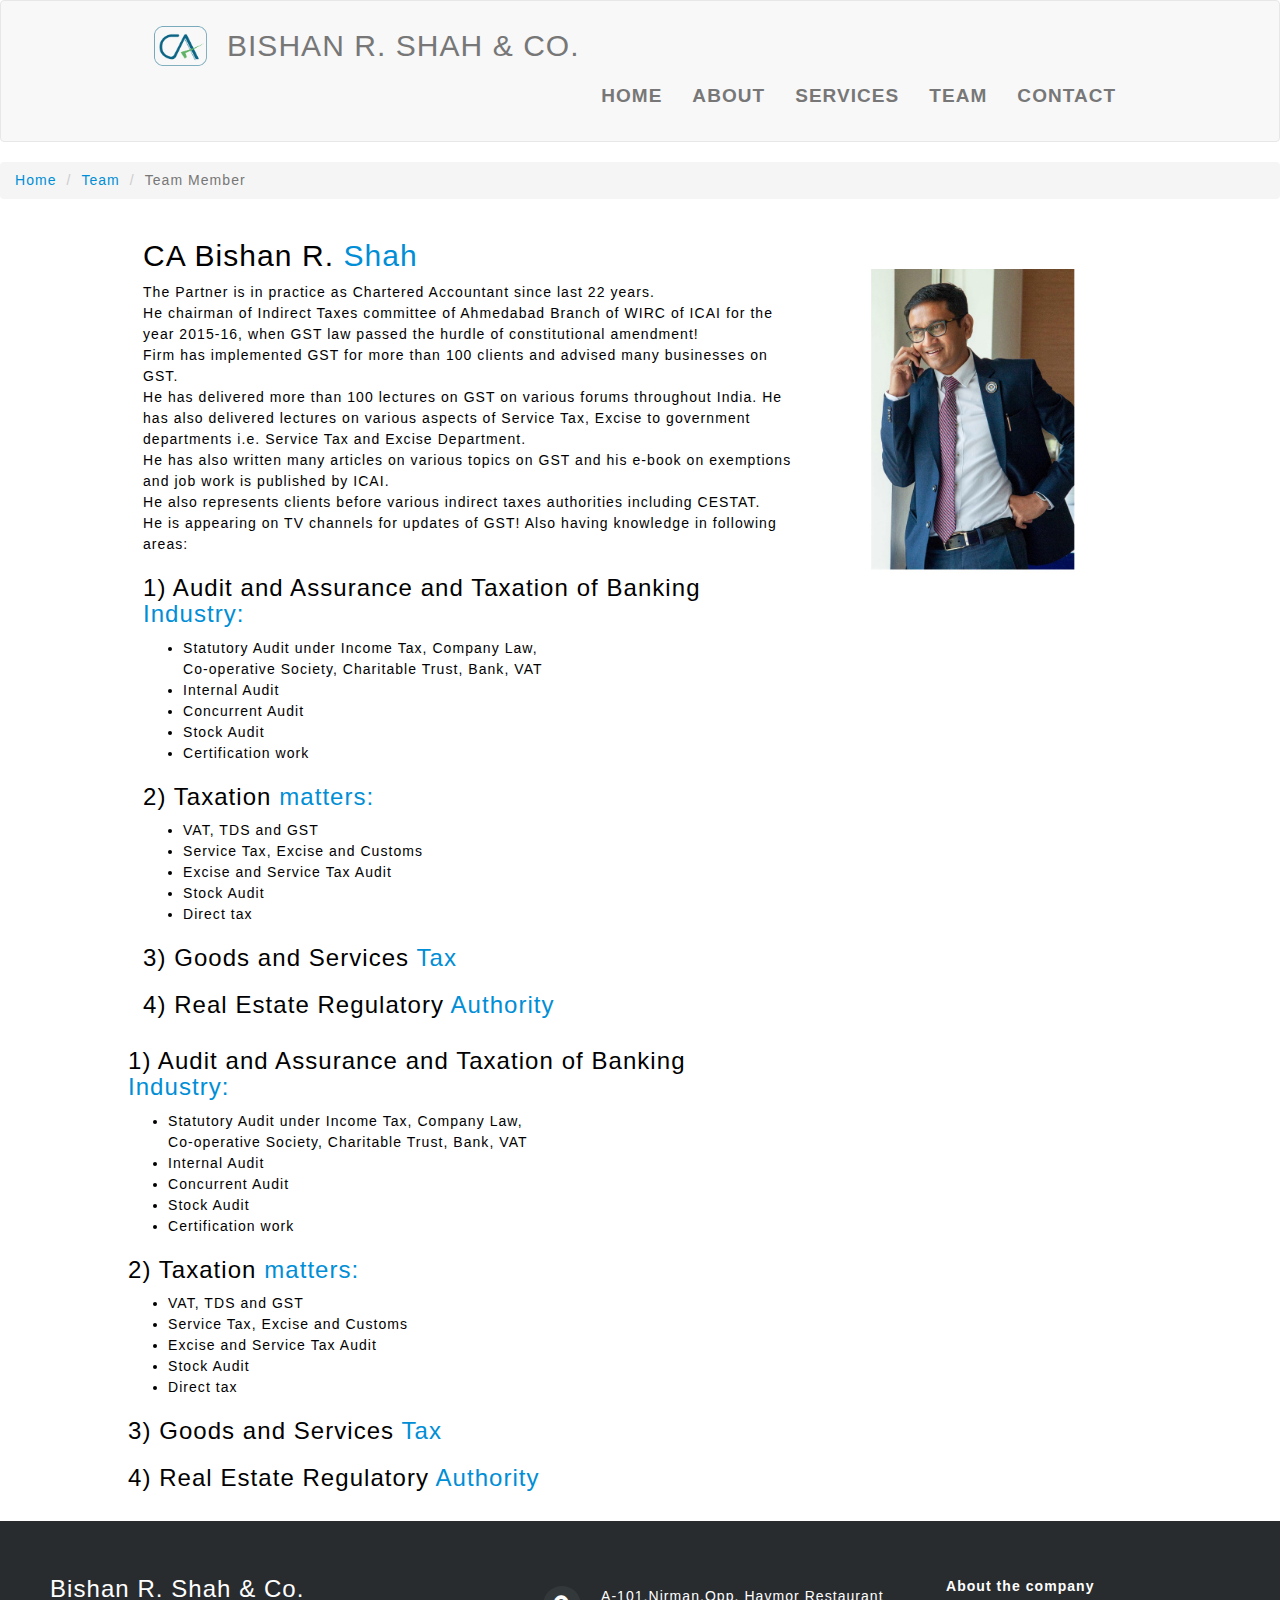
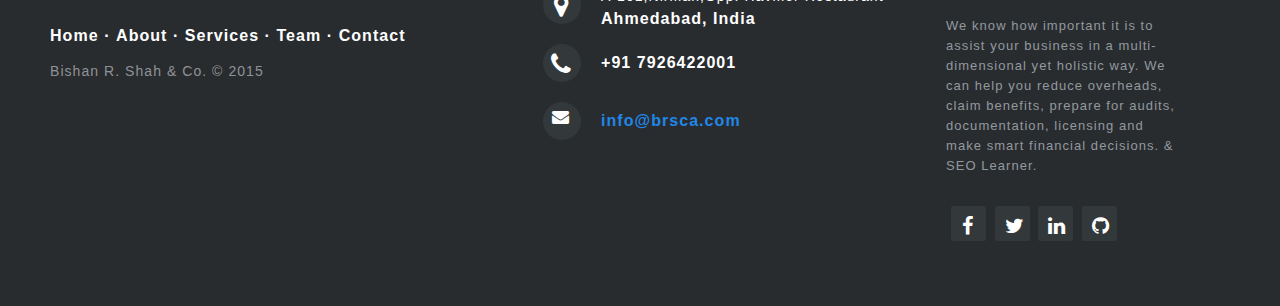
<file: team1.html>
<html lang="en">

<head>
    <meta charset="utf-8">
    <meta http-equiv="X-UA-Compatible" content="IE=edge">
    <meta name="viewport" content="width=device-width, initial-scale=1">
    <title>Bishan R. Shah & Co.</title>

    <link rel="stylesheet" href="css/bootstrap.min.css" />
    <link rel="stylesheet" href="css/font-awesome.min.css" />
    <link rel="stylesheet" href="css/animate.css" />

    <link rel="stylesheet" href="css/style.css" />
    <link rel="stylesheet" href="paralax.css" />

    <script type="text/javascript" src="js/jquery-1.11.2.min.js"></script>
    <script type="text/javascript" src="js/bootstrap.min.js"></script>

    <style>
    .navbar-brand{
        font-size: 30px;
    }
    .collapse li{
        font-size: 19px;
        font-weight: 600;
    }
</style>
</head>

<body>
   
    <div class="container-fluid">
    <!-- NAVIGATION -->
    
    <nav class="navbar fixed-top navbar-default bottom">
        <div class="container-nav">
            <div class="navbar-header">
                <button type="button" class="navbar-toggle collapsed" data-toggle="collapse" data-target="#menu">
                    <span class="sr-only">Toggle navigation</span>
                    <span class="icon-bar"></span>
                    <span class="icon-bar"></span>
                    <span class="icon-bar"></span>
                </button>
                <img class="navbar-brand" src="images/ca.png" style="padding:5px;">
                <a class="navbar-brand" href="#header">BISHAN R. SHAH & CO.</a>
            </div><!-- /.navbar-header -->

            <div class="collapse navbar-collapse" id="menu">
                <ul class="nav navbar-nav navbar-right">
                    <li><a href="index.html">HOME</a></li>
                    <li><a href="AboutUs.html">ABOUT</a></li>
                    <li><a href="Services.html">SERVICES</a></li>
                    <li><a href="Team.html">TEAM</a></li>
                    <li><a href="Contact.html">CONTACT</a></li>
                </ul>
            </div> <!-- /.navbar-collapse -->
        </div> <!-- /.container -->
    </nav>


<!--Breadcrumb-->


    <nav aria-label="breadcrumb">
        <ol class="breadcrumb">
            <li class="breadcrumb-item"><a href="index.html">Home</a></li>
            <li class="breadcrumb-item"><a href="Team.html">Team</a></li>
            <li class="breadcrumb-item active" aria-current="page">Team Member</li>
        </ol>
    </nav>
<!--Breadcrumb-->

<div class="parallax3">
</div>

<div class="container-about">

<div class="row">
    <div class="col-md-8">


        <h2>CA Bishan R. <span>Shah</span></h2>
        
        <p>
            The Partner is in practice as Chartered Accountant since last 22 years.<br>

            He chairman of Indirect Taxes committee of Ahmedabad Branch of
            WIRC of ICAI for the year 2015-16, when GST law passed the hurdle of
            constitutional amendment!<br>

            Firm has implemented GST for more than 100 clients and advised many
            businesses on GST.<br>

            He has delivered more than 100 lectures on GST on various forums throughout
            India. He has also delivered lectures on various aspects of Service Tax, Excise
            to government departments i.e. Service Tax and Excise Department.<br>

            He has also written many articles on various topics on GST and his e-book on
            exemptions and job work is published by ICAI.<br>

            He also represents clients before various indirect taxes authorities including
            CESTAT.<br>

            He is appearing on TV channels for updates of GST!
            Also having knowledge in following areas: <br>



        </p>
        </header>
        

<section id="about" class="light">
    <header class="tittle1">
        <h3> 1) Audit and Assurance and Taxation of Banking <br> <span>Industry: </span></h3>
       
        <p><ul>
            <li>Statutory Audit under Income Tax, Company Law,<br> Co-operative 		
                       Society, Charitable Trust, Bank, VAT</li>
            <li>Internal Audit</li>
            <li>Concurrent Audit</li>
            <li>Stock Audit</li>
            <li>Certification work</li>
        </ul>
        </p>
    
        <h3> 2) Taxation  <span> matters:</span></h3>
       
        <p><ul>
            <li>VAT, TDS and GST</li>
            <li>Service Tax, Excise and Customs</li>
            <li>Excise and Service Tax Audit</li>
            <li>Stock Audit</li>
            <li>Direct tax</li>
        </ul>
        </p>
    
        <h3>3) Goods and Services <span>Tax</span></h3>
        <h3>4) Real Estate Regulatory  <span>Authority</span></h3>
      
    </header>
    </section>
    


    </div>



    

        <div class=" col-sm-4 " style="margin-top: 50px;">
            <div class="box">
                <img src="images/Bishan shah.jpg">
                <div class="box-content">
                    <h3 class="title"> Bishan R. <span>Shah</h3>
                    <span class="post">CA </span>
                    <p style="font-size: 10px;">B.Com, LLB, F.C.A., D.I.S.A (ICAI), DIRM (ICAI)<br>
                        Partner<br>
                        Managing Committee Member of ICAI Ahmedabad<br>
                        Special Invitee & Member of Indirect Taxes Committee of ICAI, New Delhi<br>
                        Chairman of Indirect Taxes Committee of Ahmedabad Branch of ICAI<br>
                        Chairman of Professional Development Committee, WICASA<br>
                        Chairman of Indirect Taxes Study Group of Chartered Accountants’ Association<br>
                        Finance committee member of Sports Club of Gujarat<br>
                        Visiting Faculty for Indirect Taxes in Nirma University<br>
                        Former Member of Indirect Taxes Committee of Committee GCCI<br>
                        Membership No : 102444<br>
                        Contact details : +91-98250 23573<br>
                        bishan@brsca.in
                    </p>
                </div>
                <ul class="icon">
                    <li><a href="#"><i class="fa fa-search"></i></a></li>
                    <li><a href="#"><i class="fa fa-link"></i></a></li>
                </ul>
            </div>
            
        </div>
    


</div>


<section id="about" class="light">
<header class="tittle1">
    <h3> 1) Audit and Assurance and Taxation of Banking <br> <span>Industry: </span></h3>
   
    <p><ul>
        <li>Statutory Audit under Income Tax, Company Law,<br> Co-operative 		
                   Society, Charitable Trust, Bank, VAT</li>
        <li>Internal Audit</li>
        <li>Concurrent Audit</li>
        <li>Stock Audit</li>
        <li>Certification work</li>
    </ul>
    </p>

    <h3> 2) Taxation  <span> matters:</span></h3>
   
    <p><ul>
        <li>VAT, TDS and GST</li>
        <li>Service Tax, Excise and Customs</li>
        <li>Excise and Service Tax Audit</li>
        <li>Stock Audit</li>
        <li>Direct tax</li>
    </ul>
    </p>

    <h3>3) Goods and Services <span>Tax</span></h3>
    <h3>4) Real Estate Regulatory  <span>Authority</span></h3>
  
</header>
</section>



</div>















</div>

<!--footer-->
  <footer class="footer-distributed">

      <div class="footer-left">

          <h3>Bishan R. Shah & Co.</h3>

          <p class="footer-links">
              <a href="index.html">Home</a>
              ·
              <a href="AboutUs.html">About</a>
              ·
              <a href="Services.html">Services</a>
              ·
              <a href="Team.html">Team</a>
              ·
              <a href="Contact.html">Contact</a>
          </p>

          <p class="footer-company-name">Bishan R. Shah & Co. &copy; 2015</p>
      </div>

      <div class="footer-center">

          <div>
              <i class="fa fa-map-marker"></i>
              <p><span>A-101,Nirman,Opp. Havmor Restaurant</span> Ahmedabad, India</p>
          </div>

          <div>
              <i class="fa fa-phone"></i>
              <p>+91 7926422001</p>
          </div>

          <div>
              <i class="fa fa-envelope"></i>
              <p><a href="mailto:support@company.com">info@brsca.com</a></p>
          </div>

      </div>

      <div class="footer-right">

          <p class="footer-company-about">
              <span>About the company</span>
              We know how important it is to assist your business
              in a multi-dimensional yet holistic way. We can help you reduce overheads, claim benefits, prepare for
              audits, documentation,
              licensing and make smart financial decisions.
              &amp; SEO Learner.
          </p>

          <div class="footer-icons">

              <a href="#"><i class="fa fa-facebook"></i></a>
              <a href="#"><i class="fa fa-twitter"></i></a>
              <a href="#"><i class="fa fa-linkedin"></i></a>
              <a href="#"><i class="fa fa-github"></i></a>

          </div>

      </div>

  </footer>

<!--footer-->


  <script type="text/javascript" src="js/main.js"></script>
</body>

</html>
</file>
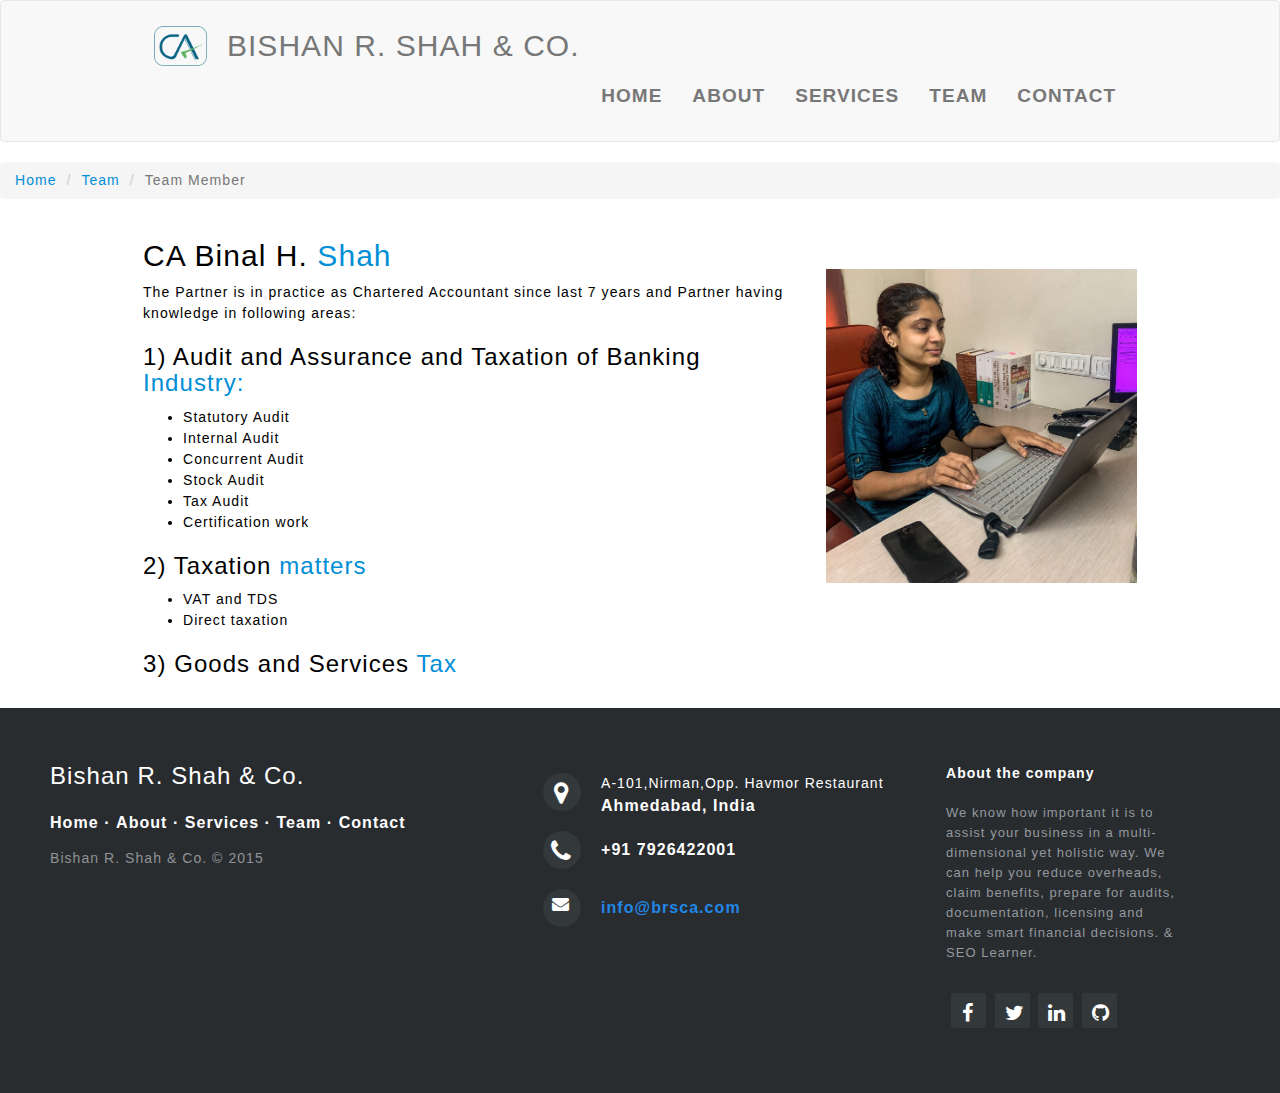
<file: team2.html>
<html lang="en">

<head>
    <meta charset="utf-8">
    <meta http-equiv="X-UA-Compatible" content="IE=edge">
    <meta name="viewport" content="width=device-width, initial-scale=1">
    <title>Bishan R. Shah & Co.</title>

    <link rel="stylesheet" href="css/bootstrap.min.css" />
    <link rel="stylesheet" href="css/font-awesome.min.css" />
    <link rel="stylesheet" href="css/animate.css" />

    <link rel="stylesheet" href="css/style.css" />
    <link rel="stylesheet" href="paralax.css" />

    <script type="text/javascript" src="js/jquery-1.11.2.min.js"></script>
    <script type="text/javascript" src="js/bootstrap.min.js"></script>
    <style>
        .navbar-brand{
            font-size: 30px;
        }
        .collapse li{
            font-size: 19px;
            font-weight: 600;
        }
    </style>
    
</head>

<body>
   
    <div class="container-fluid">
    <!-- NAVIGATION -->
    
    <nav class="navbar fixed-top navbar-default bottom">
        <div class="container-nav">
            <div class="navbar-header">
                <button type="button" class="navbar-toggle collapsed" data-toggle="collapse" data-target="#menu">
                    <span class="sr-only">Toggle navigation</span>
                    <span class="icon-bar"></span>
                    <span class="icon-bar"></span>
                    <span class="icon-bar"></span>
                </button>
                <img class="navbar-brand" src="images/ca.png" style="padding:5px;">
                <a class="navbar-brand" href="#header">BISHAN R. SHAH & CO.</a>
            </div><!-- /.navbar-header -->

            <div class="collapse navbar-collapse" id="menu">
                <ul class="nav navbar-nav navbar-right">
                    <li><a href="index.html">HOME</a></li>
                    <li><a href="AboutUs.html">ABOUT</a></li>
                    <li><a href="Services.html">SERVICES</a></li>
                    <li><a href="Team.html">TEAM</a></li>
                    <li><a href="Contact.html">CONTACT</a></li>
                </ul>
            </div> <!-- /.navbar-collapse -->
        </div> <!-- /.container -->
    </nav>
  

<!--Breadcrumb-->


    <nav aria-label="breadcrumb">
        <ol class="breadcrumb">
            <li class="breadcrumb-item"><a href="index.html">Home</a></li>
            <li class="breadcrumb-item"><a href="Team.html">Team</a></li>
            <li class="breadcrumb-item active" aria-current="page">Team Member</li>
        </ol>
    </nav>
<!--Breadcrumb-->

<div class="parallax3">
</div>






<div class="container-about">

<div class="row">

    <div class="col-md-8">
        <section id="about" class="light">



        <h2>CA Binal H. <span>Shah</span></h2>
        
        <p>
            The Partner is in practice as Chartered Accountant since last 7 years 
            and Partner having knowledge in following areas:            
            



        </p>
       <h3> 1)       Audit and Assurance and Taxation of  Banking<span> Industry:</span></h3>
       <p>
       <ul>
           <li> Statutory Audit</li>
           <li> Internal Audit</li>
           <li> Concurrent Audit</li>
           <li> Stock Audit</li>
           <li> Tax Audit	</li>
           <li> Certification work</li>
       </ul>
    </p>
    <h3>2)	Taxation <span>matters</span></h3>
        <p>
           <ul> <li> VAT and TDS
            
            </li>
            <li>
                 Direct taxation
            </li></ul>
        </p>
        <h3>3) Goods and Services  <span>Tax</span></h3>


</section>

        </header>


    </div>


    

    <div class=" col-sm-4 " style="margin-top: 50px;">
        <div class="box">
            <img src="images/binal shah - copy.jpg">
            <div class="box-content">
                <h3 class="title"> Binal H.. <span>Shah</h3>
                <span class="post">CA </span>
                <p style="font-size: 10px;">  M.Com, LLB, A.C.A <br>

                    Partner   <br> 
                    Membership No :  140301<br>
                    Contact details : +91-97234 95664<br>
                                    binal@brsca.in<br>
                    
                </p>
            </div>
            <ul class="icon">
                <li><a href="#"><i class="fa fa-search"></i></a></li>
                <li><a href="#"><i class="fa fa-link"></i></a></li>
            </ul>
        </div>
    </div>


  </div>
 

</div>











</div>

<!--footer-->
  <footer class="footer-distributed">

      <div class="footer-left">

          <h3>Bishan R. Shah & Co.</h3>

          <p class="footer-links">
              <a href="index.html">Home</a>
              ·
              <a href="AboutUs.html">About</a>
              ·
              <a href="Services.html">Services</a>
              ·
              <a href="Team.html">Team</a>
              ·
              <a href="Contact.html">Contact</a>
          </p>

          <p class="footer-company-name">Bishan R. Shah & Co. &copy; 2015</p>
      </div>

      <div class="footer-center">

          <div>
              <i class="fa fa-map-marker"></i>
              <p><span>A-101,Nirman,Opp. Havmor Restaurant</span> Ahmedabad, India</p>
          </div>

          <div>
              <i class="fa fa-phone"></i>
              <p>+91 7926422001</p>
          </div>

          <div>
              <i class="fa fa-envelope"></i>
              <p><a href="mailto:support@company.com">info@brsca.com</a></p>
          </div>

      </div>

      <div class="footer-right">

          <p class="footer-company-about">
              <span>About the company</span>
              We know how important it is to assist your business
              in a multi-dimensional yet holistic way. We can help you reduce overheads, claim benefits, prepare for
              audits, documentation,
              licensing and make smart financial decisions.
              &amp; SEO Learner.
          </p>

          <div class="footer-icons">

              <a href="#"><i class="fa fa-facebook"></i></a>
              <a href="#"><i class="fa fa-twitter"></i></a>
              <a href="#"><i class="fa fa-linkedin"></i></a>
              <a href="#"><i class="fa fa-github"></i></a>

          </div>

      </div>

  </footer>

<!--footer-->


  <script type="text/javascript" src="js/main.js"></script>
</body>

</html>
</file>
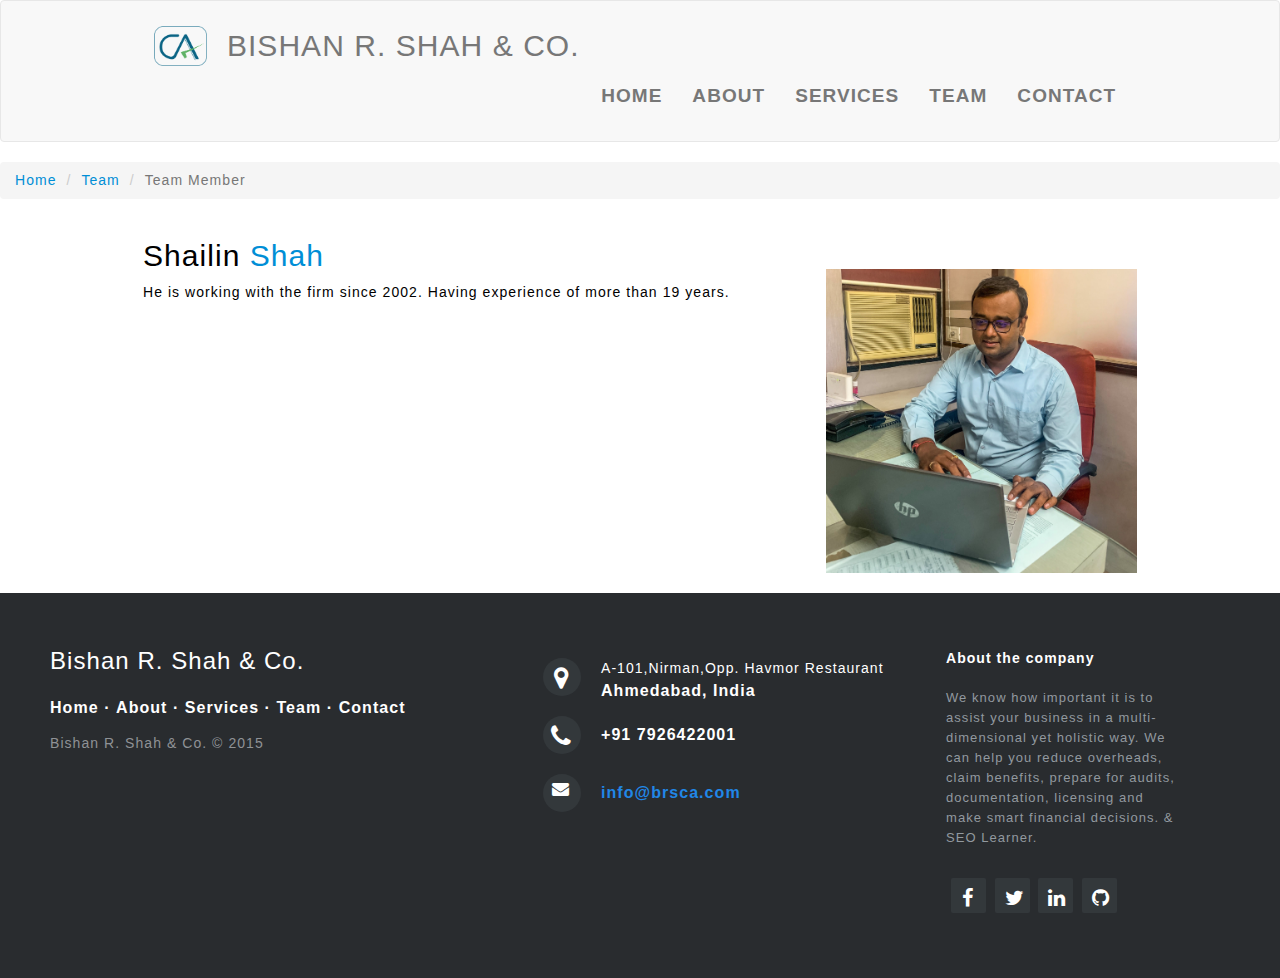
<file: team4.html>
<html lang="en">

<head>
    <meta charset="utf-8">
    <meta http-equiv="X-UA-Compatible" content="IE=edge">
    <meta name="viewport" content="width=device-width, initial-scale=1">
    <title>Bishan R. Shah & Co.</title>

    <link rel="stylesheet" href="css/bootstrap.min.css" />
    <link rel="stylesheet" href="css/font-awesome.min.css" />
    <link rel="stylesheet" href="css/animate.css" />

    <link rel="stylesheet" href="css/style.css" />
    <link rel="stylesheet" href="paralax.css" />

    <script type="text/javascript" src="js/jquery-1.11.2.min.js"></script>
    <script type="text/javascript" src="js/bootstrap.min.js"></script>

    <style>
        .navbar-brand{
            font-size: 30px;
        }
        .collapse li{
            font-size: 19px;
            font-weight: 600;
        }
    </style>
</head>

<body>
   
    <div class="container-fluid">
    <!-- NAVIGATION -->
    
    <nav class="navbar fixed-top navbar-default bottom">
        <div class="container-nav">
            <div class="navbar-header">
                <button type="button" class="navbar-toggle collapsed" data-toggle="collapse" data-target="#menu">
                    <span class="sr-only">Toggle navigation</span>
                    <span class="icon-bar"></span>
                    <span class="icon-bar"></span>
                    <span class="icon-bar"></span>
                </button>
                <img class="navbar-brand" src="images/ca.png" style="padding:5px;">
                <a class="navbar-brand" href="#header">BISHAN R. SHAH & CO.</a>
            </div><!-- /.navbar-header -->

            <div class="collapse navbar-collapse" id="menu">
                <ul class="nav navbar-nav navbar-right">
                    <li><a href="index.html">HOME</a></li>
                    <li><a href="AboutUs.html">ABOUT</a></li>
                    <li><a href="Services.html">SERVICES</a></li>
                    <li><a href="Team.html">TEAM</a></li>
                    <li><a href="Contact.html">CONTACT</a></li>
                </ul>
            </div> <!-- /.navbar-collapse -->
        </div> <!-- /.container -->
    </nav>


<!--Breadcrumb-->


    <nav aria-label="breadcrumb">
        <ol class="breadcrumb">
            <li class="breadcrumb-item"><a href="index.html">Home</a></li>
            <li class="breadcrumb-item"><a href="Team.html">Team</a></li>
            <li class="breadcrumb-item active" aria-current="page">Team Member</li>
        </ol>
    </nav>
<!--Breadcrumb-->

<div class="parallax3">
</div>





<div class="container-about">

<div class="row">

    <div class="col-md-8">
        <section id="about" class="light">



        <h2>Shailin <span>Shah</span></h2>
        
        
        <p>He is working with the firm since 2002. Having experience of more than 19 years.
            
            </p>
       </section>
       </div>

       <div class=" col-sm-4 " style="margin-top: 50px;">
        <div class="box">
            <img src="images/shalin.jpg">
            <div class="box-content">
                <h3 class="title">Shailin  Shah  </h3>
                <span class="post"> Chief Executive Officer</span>
                <p style="font-size: 10px;"> 
                   <br>
Partner
                    
                </p>
            </div>
            <ul class="icon">
                <li><a href="#"><i class="fa fa-search"></i></a></li>
                <li><a href="#"><i class="fa fa-link"></i></a></li>
            </ul>
        </div>
    </div>



</div>












</div>

<!--footer-->
  <footer class="footer-distributed">

      <div class="footer-left">

          <h3>Bishan R. Shah & Co.</h3>

          <p class="footer-links">
              <a href="index.html">Home</a>
              ·
              <a href="AboutUs.html">About</a>
              ·
              <a href="Services.html">Services</a>
              ·
              <a href="Team.html">Team</a>
              ·
              <a href="Contact.html">Contact</a>
          </p>

          <p class="footer-company-name">Bishan R. Shah & Co. &copy; 2015</p>
      </div>

      <div class="footer-center">

          <div>
              <i class="fa fa-map-marker"></i>
              <p><span>A-101,Nirman,Opp. Havmor Restaurant</span> Ahmedabad, India</p>
          </div>

          <div>
              <i class="fa fa-phone"></i>
              <p>+91 7926422001</p>
          </div>

          <div>
              <i class="fa fa-envelope"></i>
              <p><a href="mailto:support@company.com">info@brsca.com</a></p>
          </div>

      </div>

      <div class="footer-right">

          <p class="footer-company-about">
              <span>About the company</span>
              We know how important it is to assist your business
              in a multi-dimensional yet holistic way. We can help you reduce overheads, claim benefits, prepare for
              audits, documentation,
              licensing and make smart financial decisions.
              &amp; SEO Learner.
          </p>

          <div class="footer-icons">

              <a href="#"><i class="fa fa-facebook"></i></a>
              <a href="#"><i class="fa fa-twitter"></i></a>
              <a href="#"><i class="fa fa-linkedin"></i></a>
              <a href="#"><i class="fa fa-github"></i></a>

          </div>

      </div>

  </footer>

<!--footer-->


  <script type="text/javascript" src="js/main.js"></script>
</body>

</html>
</file>
<file: css/style.css>
/*
	Daraz by TEMPLATE STOCK
    templatestock.co @templatestock
	Released for free under the Creative Commons Attribution 3.0 license (templated.co/license)
  
*/
.container5{
  background-color: rgba(0, 0, 0, .1);
  margin-left: 10%;
}
.container4{
  background-color:white;
  margin-left: 10%;

}
.container3{
  background-color:white;
}

@import url(http://fonts.googleapis.com/css?family=Raleway:700,500,400);

::-moz-selection { /* Code for Firefox */
  color: #fff;
  background: #008ED6;
}

::selection {
  color: #fff;
  background: #008ED6;
}

html {
  height: 100%;
}

body {
	background-color: #fff;
	color: #000;
	line-height: 1.5;
	font-family: 'Raleway', sans-serif;
	font-weight: 400;
  overflow-x:hidden;
  letter-spacing: 0.075em;
  -webkit-font-smoothing : antialiased;
}

h2 span {
  color: #008ED6;
}

.animated {
  opacity: 0;
}

.animated.visible {
  opacity: 1;
}

.bg-fixed {
  width: 100%;
  height: 100%;
  background-repeat: no-repeat;
  background-position: center top;
  background-size: cover;
  background-attachment: fixed;
  text-shadow: 0 0 15px rgba(0,0,0,0.6);
}

.overlay {
  background-color: rgba(0,0,0,0.63);
  background-image: url(../img/overlay-pattern.png) !important;
  background-repeat: repeat;
  background-attachment: fixed;
  top: 0;
  left: 0;
  width: 100%;
  height: 100%;
}


/*BOOTSTRAP RESET*/

a, a:active, a:hover, a:focus{
  outline: 0;
  text-decoration: none;
  color: #00B2FF;
}

a {
  color: #008ED6;
}

.container-fluid {
  margin: 0;
  padding: 0;
}

.row {
  margin: 0;
}

@media (min-width: 768px) {
  .row.table-row {
    display:table;
    width:100%;
    margin:0 auto;
  }

  .row.table-row > [class*="col-"] {
    float:none;
    float:none;
    display:table-cell;
    vertical-align:top;
  }
}


/*LOADER SVG*/

.pageload-overlay {
  position: absolute;
  width: 100%;
  height: 100%;
  top: 0;
  left: 0;
  visibility: hidden;
  z-index: 99;
}

.pageload-overlay.show {
  visibility: visible;
}

.pageload-overlay svg {
  position: absolute;
  top: 0;
  left: 0;
  pointer-events: none;
}

.pageload-overlay svg path {
  fill: #f7f7f7;
}

.pageload-overlay::before {
  content: '';
  position: absolute;
  top: 36%;
  left: 50%;
  width: 50px;
  height: 50px;
  visibility: hidden;
  opacity: 0;
  margin: 60px 0 0 -25px;
  z-index: 98;
  background-image: url(../img/bars.svg);
  background-size: 50px 50px;
  background-repeat: no-repeat;
  background-position: top center;
}

@media(min-width: 768px){
  .pageload-overlay::before {
    margin-top: 0;
  }
}

.pageload-loading.pageload-overlay::before {
  opacity: 1;
  visibility: visible;
}


/*NAVIGATION STYLE*/
.container-nav{
  width:80%;
  margin-left: auto;
  margin-right: auto;
  padding:20px;
}

.navbar-fixed-top,
.navbar-fixed-top.bottom {
  background-color: rgb(255,255,255);
  position: fixed;
  bottom: inherit;
  padding: 0;
  box-shadow: 0 1px 5px rgba(0, 0, 0, 0.25);
}

.navbar-fixed-top .navbar-brand,
.navbar-fixed-top .navbar-nav > li > a {
  color: #000;
  font-weight: 700;
}
.

.navbar-fixed-top .navbar-nav > li > a:hover {
  color: #008ED6;
}

.navbar-fixed-top .navbar-brand {
  font-size: 30px;
}

.navbar-fixed-top.bottom .navbar-brand,
.navbar-fixed-top.bottom .navbar-nav > li > a {
  color: #000;
}

.navbar-fixed-top .navbar-nav > li > a:hover {
  color: #008ED6;
}

.navbar-fixed-top .navbar-toggle {
  border-color: transparent;
}

.navbar-fixed-top .navbar-toggle .icon-bar {
  background-color: #aaa;
}

.navbar-fixed-top .navbar-toggle:hover .icon-bar,
.navbar-fixed-top .navbar-toggle:focus .icon-bar {
    background-color: #fff;
}

.navbar-fixed-top .navbar-toggle:hover,
.navbar-fixed-top .navbar-toggle:focus {
  background-color: #008ED6;
}

@media (min-width:768px) {
  .navbar-fixed-top{
    background-color: rgba(255,255,255,0.95);
    border: none;
    margin: 0;
    padding: 20px 0 !important;
    box-shadow: 0 1px 5px rgba(0, 0, 0, 0.25);
    -webkit-transition : .2s;
    -moz-transition : .2s;
    transition : .2s;
  }

  .navbar-fixed-top.bottom{
    background-color: rgba(21, 21, 21, 0.51);
    position: absolute;
    left: 0;
    bottom: 0;
    top: inherit;
    box-shadow: 0 0 0;
  }

  .navbar-fixed-top.bottom .navbar-brand,
  .navbar-fixed-top.bottom .navbar-nav > li > a {
    color: #fff;
  }
}


/*HEADER STYLE*/


#header{
  position:relative ;
  height: 100%;
  padding: 0;
}

.nav-slide a {
  position: absolute;
  top: 50%;
  display: block;
  outline: none;
  text-align: left;
  z-index: 97;
  -webkit-transform: translateY(-50%);
  transform: translateY(-50%);
}

.nav-slide a:hover{
  z-index: 98;
}

.nav-slide a.prev {
  left: 0;
}

.nav-slide a.next {
  right: 0;
}

.nav-slide a svg {
  display: block;
  margin: 0 auto;
  padding: 0;
}

.nav-slide .icon-wrap {
    position: relative;
    z-index: 97;
    display: block;
    padding: 16px 10px;
    border: 0px solid #008ED6;
    background: #008ED6;
    -webkit-transition: border-width 0.3s 0.15s;
    transition: border-width 0.3s 0.15s;
}

.nav-slide svg.icon {
    fill: #fff;
}

.nav-slide div {
    position: absolute;
    top: 50%;
    padding: 20px;
    width: 440px;
    height: 144px;
    background: #fff;
    opacity: 0;
    -webkit-transition: -webkit-transform 0.3s, opacity 0.3s;
    transition: transform 0.3s, opacity 0.3s;
}

.nav-slide a.prev div {
    left: 0;
    padding: 20px 140px 20px 70px;
    text-align: right;
    -webkit-transform: translateY(-50%) translateX(-100%) scale(0.75);
    transform: translateY(-50%) translateX(-100%) scale(0.75);
}

.nav-slide a.next div {
    right: 0;
    padding: 20px 70px 20px 140px;
    -webkit-transform: translateY(-50%) translateX(100%) scale(0.75);
    transform: translateY(-50%) translateX(100%) scale(0.75);
}

.nav-slide span {
    display: block;
    padding-bottom: 5px;
    border-bottom: 1px solid #ddd;
    color: #888;
    text-transform: uppercase;
    letter-spacing: 1px;
    font-weight: 400;
    font-size: 0.7em;
    line-height: 1.2;
}

.nav-slide h3 {
    margin: 0;
    padding: 8px 0 10px;
    color: #000;
    font-weight: 300;
    font-size: 1.325em;
    line-height: 1.2;
}

.nav-slide div p {
    color: #008ED6;
    font-family: "Lucida Bright",Georgia,serif;
    font-size: 75%;
    font-style: italic;
    margin: 0;
    opacity: 1;
    transform: translateX(0);
    -webkit-transform: translateX(0);
}

.nav-slide img {
    position: absolute;
    top: 20px;
    width: 104px;
    height: 104px;
    object-fit : cover;
}

.nav-slide a.prev img {
    right: 20px;
}

.nav-slide a.next img {
    left: 20px;
}


.header-slide {
  height: 100%;
}

.header-slide > section {
	text-align: center;
	position: relative;
	height: 100%;
	overflow: hidden;
}

.header-slide .image-slide,
.header-slide .image-slide a {
  color: #aaa;
}

.header-slide .image-slide .overlay {
  padding-top: 20vh;
  padding-right: 50px;
  padding-bottom: 50px;
  padding-left: 50px;
}

@media(min-width: 768px){
  .header-slide .image-slide .overlay {
    padding-top: 50px;
    padding-bottom: 90px;
  }
}

.header-slide .image-slide .overlay .container {
  width: initial;
}

.header-slide .image-slide .logo {
  text-transform: uppercase;
  color: #fff;
  font-size: 24px;
  font-weight: 700;
  margin: 0 auto;
}

.header-slide .image-slide .top-social{
  margin: 17px auto 0 auto;
}

.header-slide .image-slide .top-social li {
  width: 30px;
  padding: 5px 0;
  margin: 10px 5px 2px;
  background-color: rgba(98, 98, 98, .3);
}

.header-slide .image-slide .top-social li a {
  font-size: 15px;
  text-shadow: 0 0 0;
}

.header-slide .image-slide a:hover {
  color: #008ED6 !important;
}

.header-slide .image-slide .slider-content {
  padding: 0;
  padding-top: 20vh;
  padding-bottom: 50px;
}

@media(min-width: 768px) {
  .header-slide .image-slide .slider-content {
    padding-top: 24vmin;
  }
}

.header-slide .image-slide .slider-content h1 {
  font-size: 8vmin;
  color: #fff;
  text-transform: uppercase;
  line-height: 50px;
  margin: 0 0 20px 0;
}

.header-slide .image-slide .slider-content p {
  color: #fff;
  font-size: 15px;
}

.svg-wrap {
	position: absolute;
	width: 0px;
	height: 0px;
	overflow: hidden;
}


/*CONTENT TEMPLATE*/

.container-fluid > section{
  padding-bottom: 60px;
  padding-top: 40px;
}

.light {
  background-color: #fff;
  color: #000;
}

.dark {
  background-color: #161616;
  background-image: url(../img/pattern_40.gif);
  background-position: top left;
  background-repeat: repeat;
  color: #fff;
}

.light .title,
.dark .title{
  text-align: center;
  max-width: 900px;
  margin: 0 auto;
  padding: 0 25px 55px;

}
.light .title1,
.dark .title{
  text-align: center;
  max-width: 1250px;
  margin: 0 auto;
  padding: 0 10px 25px;
}
.light .title1 p{
 
 ;
}
.light .title h2:after,
.dark .title h2:after{
  content: "";
  display: block;
  background-color: #222222;
  width: 50px;
  height: 1px;
  margin: 15px auto 0;
}

.dark .title h2:after{
  background-color: #fff;
}

header.title h2 {
  font-size: 30px;
  margin-bottom: 30px;
  position: relative;
  font-weight: 700;
  text-transform: uppercase;
  letter-spacing: 0;
}

.light h2 span {
  color: #008ED6;
}

.light h3 span {
  color: #008ED6;
}
.light h4  {
  color: #6b6b6b;
}



.dark strong,
.dark h2 span{
  color: #2187E7;
}

.separator {
  padding: 0 !important;
  color: #fff;
}

.separator.blue {
  padding-top: 60px !important;
  padding-bottom: 60px !important;
  background-color: #008ED6;
}

.separator.blue h2 span {
  color: #000;
}

.separator .bg-fixed .overlay,
.separator .bg-fixed > .container {
  padding: 160px 0 120px;
}

.separator h2.quot-title {
  font-size: 30px;
  font-weight: 600;
  margin-bottom: 20px;
  text-transform: uppercase;
  line-height: 1.4em;
  padding: 0 10px;
}

.separator h2.quot-title:before,
.separator h2.quot-title:after {
  font-family: "FontAwesome";
  font-size: 18px;
  display: inline-table;
  vertical-align: top;
  margin-top: -10px;
}

.separator h2.quot-title:before {
  content: "\f10d";
  margin-right: 5px;
}

.separator h2.quot-title:after {
  content: "\f10e";
  margin-left: 5px;
}

.separator h2.quot-title i {
  font-size: 18px;
  display: none;
  vertical-align: top;
  margin-top: 2px;
}

.separator span.quot-name {
  display: block;
  font-size: 11px;
  text-transform: uppercase;
  margin-bottom: 20px;
}

span.quot-name:after {
  content: "-";
  margin-left: 5px;
}

span.quot-name:before {
  content: "-";
  margin-right: 5px;
}


/*ABOUT STYLE*/


.serviceBox{
  background: linear-gradient(to right bottom,#9F459D, #39166A);
  font-family: 'Poppins', sans-serif;
  text-align: center;
  padding: 20px 2px 2px;
  border-radius: 30px;
}
.serviceBox .title{
  color: #fff;
  font-size: 20px;
  font-weight: 600;
  text-transform: uppercase;
  letter-spacing: 0.5px;
  margin: 0 10px 20px;
}
.serviceBox .service-content{
  background-color: #fff;
  padding: 20px 15px 20px;
  border-radius: 0 0 28px 28px;
  position: relative;
  z-index: 1;
}
.serviceBox .service-content:before,
.serviceBox .service-content:after{
  content: '';
  background: linear-gradient(to right bottom, #9F459D, #39166A);
  height: 10px;
  width: 30px;
  border-radius: 0 0 200px 200px;
  position: absolute;
  left: 50%;
  top: 0;
  transform: translateX(-50%);
}
.serviceBox .service-content:after{
  background: #fff;
  height: 20px;
  width: auto;
  border-radius: 0;
  transform: translateX(0);
  left: -2px;
  right: -2px;
  z-index: -1;
}
.serviceBox .service-icon{
  color: #39166A;
  font-size: 60px;
  line-height: 50px;
  margin: 0 0 15px;
}
.serviceBox .description{
  color: #777;
  font-size: 14px;
  line-height: 24px;
  margin: 0;
}
.serviceBox.blue,
.serviceBox.blue .service-content:before{
  background: linear-gradient(to right bottom, #008ED6, #008ED6);
}
.serviceBox.blue .service-icon{ color: #008ED6; }
.serviceBox.green,
.serviceBox.green .service-content:before{
  background: linear-gradient(to right bottom, #A3CD39, #6DBD42);
}
.serviceBox.green .service-icon{ color: #6DBD42; }
.serviceBox.gray,
.serviceBox.gray .service-content:before{
  background: linear-gradient(to right bottom, #38475C, #354A5F);
}
.serviceBox.gray .service-icon{ color: #354A5F; }
@media only screen and (max-width: 990px){
  .serviceBox{ margin: 0 0 30px; }
}

.section-content:before,
.section-content:after,
.about-content:before,
.about-content:after {
  content: " ";
  display: table;
}

.section-content:after,
.about-content:after {
  clear: both;
}

#about .big-image {
  position: absolute;
  left: 0;
  width: 95%;
  height: 100%;
  background-size: contain;
  background-repeat: no-repeat;
  background-position: center;
  z-index: 1
}

.about-content {
  margin-bottom: 25px;
  color: #666;
}

.about-content.left > .about-icon,
.about-content.left > .about-detail {
  float: left;
  text-align: left;
}

.about-content.right > .about-icon,
.about-content.right > .about-detail {
  float: right;
  text-align: right;
}

.about-content.left > .about-icon {
  margin-right: 4%;
}

.about-content.right > .about-icon {
  margin-left: 4%;
}

.about-icon {
  font-size: 45px;
  color: #888987;
}

.about-detail {
  width: 70%;
}

.about-content h4 {
  font-weight: bold;
  color: #222;
  text-transform: uppercase;
  font-size: 15px;
}


/*EXPERTIES STYLE*/

.container.experties {
  padding-top: 30px;
}

.skill {
  width:95%;
  position: relative;
  line-height: 2em;
}

.skill-bar li {
    margin-bottom: 70px;
    background: rgb(99, 97, 97);
    height: 10px;
    border-radius: 3px;
    border-left: 1px solid #111;
    border-top: 1px solid #111;
    border-right: 1px solid #333;
    border-bottom: 1px solid #333;
    width: 100.5%;
    text-transform: uppercase;
}

.skill-bar li em {
    position: relative;
    top: -30px;
    font-style: normal;
}

.percentage {
    height: 5px;
    margin: 2px 1px;
    background: #ffffff;
    position: absolute;
    box-shadow: 0px 0px 10px 1px rgba(255, 255, 255, 0.4);
}

.percentage:before,
.percentage:after {
  content: "";
  position: absolute;
  right: -3px;
  top: -10px;
}

.percentage:before {
  content: attr(data-value);
  right: -20px;
  top: -35px;
  padding: 0px 5px;
}

.percentage:after {
  border-top: 4px solid #008ED6;
  border-left: 4px solid rgba(0,0,0,0);
  border-right: 4px solid rgba(0,0,0,0);  
}


/*CREATIVE TEAM STYLE*/

#team .wrap {
  margin: 75px auto 0;
  max-width: 275px;
  padding: 40px 10px;
  background: #F7F7F7;
  box-shadow: 0px 8px 6px -8px rgba(0, 0, 0, 0.54);
}

#team .img-team {
  margin: -100px 0 0 0;
  padding: 0;
}

.img-circle {
  border-radius: 50%;
}

#team .wrap img {
  border: 5px solid #EDEDED;
  height: 150px;
  width: 150px;
}

#team .wrap h3 {
  text-transform: uppercase;
  line-height: 24px;
  font-weight: 400;
  margin-bottom: 10px;
}

#team .wrap h5 {
  text-transform: uppercase;
  font-weight: 300;
  margin-bottom: 20px;
  font-size: 12px;
  color: #666;
}

#team .wrap p {
  font-size: 12px;
  min-height: 70px;
  color: #666;
}

.team-social {
  position: relative;
  margin: 20px auto 0;
  width: 100%;
  height: 16px;
}

.team-social:before {
  content: "";
  display: block;
  background-color: #ccc;
  width: 50px;
  height: 1px;
  margin: 15px auto;
}

.social-list li {
  padding: 0;
  list-style: none;
  width: 24px;
  display: inline-block;
}

.social-list li a {
  font-size: 16px;
  line-height: 16px;
  color: #AAA;
  width: 24px;
  opacity: 1;
  margin: 0;
  padding: 0;
}

.social-list li a:hover {
  color: #008ED6
}


/*COUNTER*/

.counter {
  margin: 25px 0;
}

.counter:before,
.counter:after {
  content: " ";
  display: table;
}

.counter:after {
  clear: both;
}

.counter-icon {
  width: 30%;
  text-align: center;
  margin-right: 5%;
  float: left;
  font-size: 30px;
}

@media(min-width: 768px) {
  .counter-icon {
    font-size: 50px;
  }
}

.counter-content {
  float: left;
  width: 65%;
}

.counter-content .value {
  display: block;
  font-size: 30px;
}

.counter-content small {
  text-transform: uppercase;
}


/*PORTFOLIO STYLE*/

#portfolio {
  padding-bottom: 0;
}

#filters {
  padding: 0;
  margin: 0 0 20px;
  text-align: center;
}

#filters > li {
  display: inline-block;
  position: relative;
  padding: 8px 5px;
  text-transform: uppercase;
  font-size: 13px;
  font-weight: 500;
  cursor: pointer;
}

#filters > li.active {
  color: #008ED6;
  font-weight: 700;
}

#filters > li:after {
  content: "::";
  color: #ccc;
  font-weight: 700;
  padding-left: 15px;
  cursor: default;
}

#filters > li:last-child:after {
  content: "";
}

.container-portfolio .portfolio-view {
  position: relative;
  float: left;
  display: none;
  overflow: hidden;
  background: #000;
  text-align: center;
  cursor: pointer;
}

.container-portfolio .portfolio-view img {
  position: relative;
  display: block;
  width: -webkit-calc(100% + 60px);
  width: calc(100% + 10px);
  height: 100%;
  opacity: .8;
  -webkit-transition: opacity 0.35s, -webkit-transform 0.35s;
  transition: opacity 0.35s, transform 0.35s;
  -webkit-transform: translate3d(-30px,0,0) scale(1.12);
  transform: translate3d(-30px,0,0) scale(1.12);
  -webkit-backface-visibility: hidden;
  backface-visibility: hidden;
}

.container-portfolio .portfolio-view:hover img {
  opacity: 0.5;
  -webkit-transform: translate3d(0,0,0) scale(1);
  transform: translate3d(0,0,0) scale(1);
}

.container-portfolio .portfolio-view figcaption,
.container-portfolio .portfolio-view figcaption > a {
  position: absolute;
  top: 0;
  left: 0;
  width: 100%;
  height: 100%;
}

.container-portfolio .portfolio-view figcaption {
  padding: 2em;
  color: #FFF;
  text-transform: uppercase;
  font-size: 1.25em;
  -webkit-backface-visibility: hidden;
  backface-visibility: hidden;
}

.container-portfolio .portfolio-view h2,
.container-portfolio .portfolio-view p {
  margin: 0;
}

.container-portfolio .portfolio-view h2 {
  position: absolute;
  right: 0;
  bottom: 0;
  padding: 1em 1.2em;
  word-spacing: -0.15em;
  font-weight: 300;
  text-align: right;
}

.container-portfolio .portfolio-view h2 span {
  font-weight: 800;
  color: #fff;
}

.container-portfolio .portfolio-view p {
  max-height: 70px;
  overflow: hidden;
  letter-spacing: 1px;
  font-size: 68.5%;
  padding: 0 10px 0 0;
  width: 50%;
  border-right: 1px solid #FFF;
  text-align: right;
  opacity: 0;
  -webkit-transition: opacity 0.35s, -webkit-transform 0.35s;
  transition: opacity 0.35s, transform 0.35s;
  -webkit-transform: translate3d(-40px,0,0);
  transform: translate3d(-40px,0,0);
}

.container-portfolio .portfolio-view:hover p {
  opacity: 1;
  -webkit-transform: translate3d(0,0,0);
  transform: translate3d(0,0,0);
}

.container-portfolio .portfolio-view figcaption > a {
  z-index: 1000;
  text-indent: 200%;
  white-space: nowrap;
  font-size: 0;
  opacity: 0;
}


/*CONTACT SYTLE*/
.container-contact{
width:80%;
margin-left: auto;
margin-right: auto;

}
.footer-icons a{
  padding:10px;
 
}

.footer-icons{
  padding: 5px;;
}

#contact {
  position: relative;
  margin: 0;
  padding: 40px 0 0;
 padding-bottom: 40px;
}

.form-control, .btn.submit {
  margin-bottom: 20px;
  border-radius: 0;
  border-color: #555;
  color: #fff;
  background-color: rgba(0, 0, 0, .1);
}

.form-control:focus {
  border-color: #008ED6;
  outline: 0;
  -webkit-box-shadow: inset 0 1px 1px rgba(0, 0, 0, 0.075),0 0 8px rgba(0, 142, 214, 0.6);
  box-shadow: inset 0 1px 1px rgba(0, 0, 0, 0.075),0 0 8px rgba(0, 142, 214, 0.6);
}

textarea.form-control {
  max-width: 100%;
}

.btn.submit {
  position: relative;
  font-weight: 500;
  text-transform: uppercase;
  transition: all .3s;
  padding-right: 40px;
  padding-left: 40px;
  color: #999;
  z-index: 1;
}

.btn.submit:hover {
  color: #fff;
  border-color: #aaa;
}

.btn.submit:after {
  content: "";
  position: absolute;
  left: 0;
  top: 0;
  height: 100%;
  background-color: #008ED6;
  width: 0;
  z-index: -1;
  transition: all .3s;
}

.btn.submit:hover:after {
  width: 100%;
}

address span {
  display: block;
  padding-bottom: 10px;
  margin-bottom: 10px;
}

address span .fa {
  color: #008ED6;
  margin-right: 10px;
}

address span a,
address span a:hover,
address span a:focus {
  color: #fff;
}

address span a {
  text-decoration: underline;
}

.btn-map {
  font-size: 17px;
  text-transform: uppercase;
  cursor: pointer;
  font-weight: 700;
  -webkit-transition: all 300ms linear;
  -moz-transition: all 300ms linear;
  -o-transition: all 300ms linear;
  -ms-transition: all 300ms linear;
  transition: all 300ms linear;
}

.btn-map:after, .btn-map:before {
  content: "";
  display: block;
  width: 97%;
  height: 1px;
  background-color: #333;
  margin: 10px auto;
}

.btn-map:hover {
  color: #008ED6;
}

#google_map {
  width: 100%;
  height: 400px;
  display: none;
}

.map-tooltip h2 {
  color: #000;
  font-family: "Raleway";
  font-weight: 700;
}


/*FOOTER STYLE*/

#footer {
  padding-bottom: 35px;
  padding-top: 60px;
  background-color: #000;
  color: #aaa;
}

#footer p {
  text-transform: uppercase;
  font-size: 12px;
  line-height: 22px;
  text-align: center;
  padding-bottom: 5px;
}

#footer .fa {
  color: #008ED6;
}
/* map*/

.map{
  background-image:url(https://maps.google.co.in/maps?q=new+Delhi&hl=en&sll=28.572047,77.069178&sspn=0.02348,0.039482&hnear=Delhi&t=m&z=10);
  background:white;
 
  margin-left:20
}
iframe{
  width:1480px;
  height:340px;

}

/*footer*/
.main {
	max-height: 550px;;
	background-color: #292c2f;
	color: white;
	font-size: 38pt;
	text-align: center;
	line-height: 550px;
}
footer{

	bottom: 0;
  
}
.footer-distributed{
	background-color: #292c2f;
	box-shadow: 0 1px 1px 0 rgba(0, 0, 0, 0.12);
	box-sizing: border-box;
	width: 100%;
	text-align: left;
	font: bold 16px sans-serif;

	padding: 55px 50px;
	margin-top: 20px;
}

.footer-distributed .footer-left,
.footer-distributed .footer-center,
.footer-distributed .footer-right{
	display: inline-block;
	vertical-align: top;
}

.footer-distributed .footer-left{
	width: 40%;
}

.footer-distributed h3{
	color:  #ffffff;
	font:300;
	margin: 0;
}

.footer-distributed h3 span{
	color:  #5383d3;
}


.footer-distributed .footer-links{
	color:  #ffffff;
	margin: 20px 0 12px;
	padding: 0;
}

.footer-distributed .footer-links a{
	display:inline-block;
	line-height: 1.8;
	text-decoration: none;
	color:  inherit;
}

.footer-distributed .footer-company-name{
	color:  #8f9296;
	font-size: 14px;
	font-weight: normal;
	margin: 0;
}


.footer-distributed .footer-center{
	width: 35%;
}

.footer-distributed .footer-center i{
	background-color:  #33383b;
	color: #ffffff;
	font-size: 25px;
	width: 38px;
	height: 38px;
	border-radius: 50%;
	text-align: center;
	line-height: 42px;
	margin: 10px 15px;
	vertical-align: middle;
}

.footer-distributed .footer-center i.fa-envelope{
	font-size: 17px;
	line-height: 30px;
}

.footer-distributed .footer-center p{
	display: inline-block;
	color: #ffffff;
	vertical-align: middle;
	margin:0;
}

.footer-distributed .footer-center p span{
	display:block;
	font-weight: normal;
	font-size:14px;
	line-height:2;
}

.footer-distributed .footer-center p a{
	color:  #2187e7;
	text-decoration: none;;
  font:bold;
}

.footer-distributed .footer-right{
	width: 20%;
}

.footer-distributed .footer-company-about{
	line-height: 20px;
	color:  #92999f;
	font-size: 13px;
	font-weight: normal;
	margin: 0;
}

.footer-distributed .footer-company-about span{
	display: block;
	color:  #ffffff;
	font-size: 14px;
	font-weight: bold;
	margin-bottom: 20px;
}

.footer-distributed .footer-icons{
	margin-top: 25px;
}

.footer-distributed .footer-icons a{
	display: inline-block;
	width: 35px;
	height: 35px;
	cursor: pointer;
	background-color:  #33383b;
	border-radius: 2px;

	font-size: 20px;
	color: #ffffff;
	text-align: center;
	line-height: 35px;

	margin-right: 3px;
	margin-bottom: 5px;
}


@media (max-width: 880px) {

	.footer-distributed{
		font: bold 14px sans-serif;
	
	}

	.footer-distributed .footer-left,
	.footer-distributed .footer-center,
	.footer-distributed .footer-right{
		display: block;
		width: 100%;
		margin-bottom: 20px;
		text-align: center;
	}

	.footer-distributed .footer-center i{
		margin-left: 0;
	}
	.main {
		line-height: normal;
		font-size: auto;
	}

}



a:hover,a:focus{
  text-decoration: none;
  outline: none;
}
#accordion .panel{
  border: none;
  border-radius: 0;
  box-shadow: none;
  margin-bottom: 15px;
  position: relative;
}
#accordion .panel:before{
  content: "";
  display: block;
  width: 1px;
  height: 100%;
  border: 1px dashed #6e8898;
  position: absolute;
  top: 5px;
  left: 18px;
}
#accordion .panel:last-child:before{ display: none; }
#accordion .panel-heading{
  padding: 0;
  border: none;
  border-radius: 0;
  position: relative;
}
#accordion .panel-title a{
  display: block;
  padding: 10px 30px 10px 60px;
  margin: 0;
  background: #fff;
  font-size: 18px;
  font-weight: 700;
  letter-spacing: 1px;
  color: #1d3557;
  border-radius: 0;
  position: relative;
}
#accordion .panel-title a:before,
#accordion .panel-title a.collapsed:before{
  content: "\2193";
  font-family: "Font Awesome 5 Free";
  font-weight: 900;
  width: 40px;
  height: 100%;
  line-height: 40px;
  background: #2187e7;
  border: 1px solid #2187e7;
  border-radius: 3px;
  font-size: 17px;
  color: #fff;
  text-align: center;
  position: absolute;
  top: 0;
  left: 0;
  transition: all 0.3s ease 0s;
}
#accordion .panel-title a.collapsed:before{
  content: "\2192";
  background: #fff;
  border: 1px solid #6e8898;
  color: #000;
}
#accordion .panel-body{
  padding: 10px 30px 10px 30px;
  margin-left: 40px;
  background: #fff;
  border-top: none;
  font-size: 15px;
  color: #6f6f6f;
  line-height: 28px;
  letter-spacing: 1px;
}
.Heading1{
  max-width: 1250px;
  margin: 0 auto;
  padding: 0 25px 10px;

}



/*testmony*/

.testimonial{
  text-align: center;
}
.description{
  color:#656565;
  font-size: 15px;
  line-height: 20px;
  margin-bottom: 30px;
  padding:0px 11%;
  position: relative;
}
.description:before{
  
 content: "\0022";
  font-family: "Font Awesome 5 Free"; font-weight: 900;
  display: inline-block;
  position: absolute;
  top: 8px;
  left: 2%;
  color:#3498db;
  font-size: 36px;
}
.description:after{
  content: "\0022";
  font-family: "Font Awesome 5 Free"; font-weight: 900;
  display: inline-block;
  position: absolute;
  top: 8px;
  right: 2%;
  color:#3498db;
  font-size: 36px;
}
.pic{
  width: 94px;
  height: 94px;
  margin: 0 auto;
}
.pic img{
  width: 100%;
  height: auto;
  border-radius: 50%;
}
.testimonial-title{
  font-size: 25px;
  color:#333;
  font-weight: bolder;
  text-transform: capitalize;
}
.testimonial-title > small{
  display: block;
  color:#656565;
  font-size: 12px;
  text-transform: uppercase;
  margin-top: 5px;
}
.owl-theme .owl-controls .owl-page.active span, .owl-theme .owl-controls.clickable .owl-page:hover span{
  background: #3498db;
}
.owl-theme .owl-controls .owl-page span{
  opacity: 1;
}
@media screen and (max-width: 480px) {
  .description{
      font-size:19px;
      line-height: 29px;
  }
  .description:before,
  .description:after{
      font-size: 25px;
  }
}

.container-about{
  width:80%;
  
  margin-left: auto;
  margin-right: auto;
}


.div1{
  width:100%;
}

/*Hover effect in team*/

.box{
  color: #fff;
  background: #2b3c4e;
  font-family: 'Ubuntu', sans-serif;
  overflow: hidden;
  position: relative;
  transition: all 0.3s ease-in-out;
}
.box:hover{ box-shadow: 0 0 10px rgba(0, 0, 0, 0.4); }
.box img{
  width: 100%;
  height: auto;
  transition: all 0.3s ease;
}
.box:hover img{
  opacity: 0.6;
  filter: grayscale(100%);
}
.box .box-content{
  color: #fff;
  background: linear-gradient(to right, transparent,transparent,rgba(34,47,61,0.9),#222f3d,#222f3d);
  text-align: right;
  width: 100%;
  padding: 15px 15px 15px 60px;
  transform: translateY(-50%) scaleY(0);
  position: absolute;
  top: 50%;
  right: 0;
  transition: all 0.3s ease-in-out;
}
.box:hover .box-content{ transform: translateY(-50%) scaleY(1); }
.box .title{
  font-size: 20px;
  font-weight: 800;
  letter-spacing: 1px;
  text-transform: uppercase;
  margin: 0 0 4px;
}
.box .post{
  font-size: 15px;
  font-style: italic;
  text-transform: capitalize;
  margin: 0 0 5px;
  display: block;
}
.box .icon{
  padding: 0;
  margin: 0;
  list-style: none;
  transform: translate(-100%, -50%);
  position: absolute;
  top: 50%;
  left: 0;
  transition: all 0.3s ease-in-out;
}
.box:hover .icon{ transform: translate(0, -50%); }
.box .icon li a{
  color: #222f3d;
  background: #fff;
  font-size: 20px;
  text-align:center;
  line-height: 40px;
  height: 40px;
  width: 40px;
  display: block;
  transition: all 0.3s ease;
}
.box .icon li  a:hover{ box-shadow: 0 0 5px #222f3d inset; }
@media only screen and (max-width:990px){
  .box { margin: 0 0 30px; }
}
.button1 {
  padding: 5px 12px;
  font-size: 14px;
  
  text-align: center;
  cursor: pointer;
  outline: none;
  color: #fff;
  background-color: #222222;
  border: none;
  border-radius: 30px;
  box-shadow: 0 4px #999;
  text-decoration: none;;
}

.button1:hover {background-color: #000000}

.button1:active {
  background-color: #727272;
  box-shadow: 0 5px #666;
  transform: translateY(4px);
}






.section-header h3 {
  font-size: 36px;
  color: #283d50;
  text-align: center;
  font-weight: 500;
  position: relative
}

.section-header p {
  text-align: center;
  margin: auto;
  font-size: 15px;
  padding-bottom: 60px;
  color: #556877;
  width: 50%
}

#clients {
  padding: 20px 0
}

#clients .clients-wrap {
  border-top: 1px solid #d6eaff;
  border-left: 1px solid #d6eaff;
  margin-bottom: 0px
}

#clients .client-logo {
  padding: 64px;
  display: -webkit-box;
  display: -webkit-flex;
  display: -ms-flexbox;
  display: flex;
  -webkit-box-pack: center;
  -webkit-justify-content: center;
  -ms-flex-pack: center;
  justify-content: center;
  -webkit-box-align: center;
  -webkit-align-items: center;
  -ms-flex-align: center;
  align-items: center;
  border-right: 1px solid #d6eaff;
  border-bottom: 1px solid #d6eaff;
  overflow: hidden;
  background: #fff;
  height: 50px;
}

#clients img {
  transition: all 0.4s ease-in-out
}



/*timeline*/


.main-timeline{ font-family: 'Libre Franklin', sans-serif; }
.main-timeline:after{
    content: '';
    display: block;
    clear: both;
}
.main-timeline .timeline{
    width: calc(50% + 120px);
    margin: 0 5px 30px;
    float: left;
}
.main-timeline .timeline-content{
    color: #777;
    background: #f5f5f5;
    text-align: center;
    padding: 20px 140px 20px 20px;
    box-shadow: 0 0 10px rgba(0,0,0,0.1);
    display: block;
    position: relative;
    z-index: 1;
}
.main-timeline .timeline-content:hover{ text-decoration: none; }
.main-timeline .timeline-content:before,
.main-timeline .timeline-content:after{
    content: "";
    background: linear-gradient(45deg,#F27442,#F27442,#FBD0AD);
    position: absolute;
    top: 0;
    left: calc(100% - 120px);
    right: 0;
    bottom: 0;
    z-index: -1;
}
.main-timeline .timeline-content:after{ background: linear-gradient(to top right,#F15E33 50%,transparent 51%); }
.main-timeline .timeline-icon{
    color: #fff;
    font-size: 55px;
    transform: translateY(-50%);
    position: absolute;
    top: 50%;
    right: 33px;
}
.main-timeline .title{
    color: #F15E33;
    font-size: 20px;
    font-weight: 600;
    text-transform: uppercase;
    letter-spacing: 0.5px;
    margin: 0 0 8px;
}
.main-timeline .description{
    font-size: 14px;
    letter-spacing: 1px;
    line-height: 20px;
    margin: 0;
}
.main-timeline .timeline:nth-child(even){
    float: right;
    margin: 0 0 30px 5px;
}
.main-timeline .timeline:nth-child(even) .timeline-content{ padding: 20px 20px 20px 140px; }
.main-timeline .timeline:nth-child(even) .timeline-content:before,
.main-timeline .timeline:nth-child(even) .timeline-content:after{
    left: 0;
    right: calc(100% - 120px);
}
.main-timeline .timeline:nth-child(even) .timeline-icon{
    right: auto;
    left: 33px;
}
.main-timeline .timeline:nth-child(4n+2) .timeline-content:before{
    background: linear-gradient(45deg,#47BDED,#47BDED,#C5E8FB);
}
.main-timeline .timeline:nth-child(4n+2) .timeline-content:after{
    background: linear-gradient(to top right,#009EDF 50%,transparent 51%);
}
.main-timeline .timeline:nth-child(4n+2) .title{ color: #009EDF; }
.main-timeline .timeline:nth-child(4n+3) .timeline-content:before{
    background: linear-gradient(45deg,#8B71B0,#8B71B0,#C5BBDE);
}
.main-timeline .timeline:nth-child(4n+3) .timeline-content:after{
    background: linear-gradient(to top right,#70509C 50%,transparent 51%);
}
.main-timeline .timeline:nth-child(4n+3) .title{ color: #70509C; }
.main-timeline .timeline:nth-child(4n+4) .timeline-content:before{
    background: linear-gradient(45deg,#AAD262,#AAD262,#DDEAB4);
}
.main-timeline .timeline:nth-child(4n+4) .timeline-content:after{
    background: linear-gradient(to top right,#78C042 50%,transparent 51%);
}
.main-timeline .timeline:nth-child(4n+4) .title{ color: #78C042; }
@media screen and (max-width:767px){
    .main-timeline .timeline{ width: 100%; }
}
@media screen and (max-width:576px){
    .main-timeline .timeline,
    .main-timeline .timeline:nth-child(even){
        text-align: center;
        margin: 0 0 30px;
    }
    .main-timeline .timeline-content,
    .main-timeline .timeline:nth-child(even) .timeline-content{
        padding: 110px 20px 20px;
    }
    .main-timeline .timeline-content:before,
    .main-timeline .timeline:nth-child(even) .timeline-content:before,
    .main-timeline .timeline-content:after,
    .main-timeline .timeline:nth-child(even) .timeline-content:after{
        height: 90px;
        left: 0;
        bottom: auto;
        right: 0;
    }
    .main-timeline .timeline-icon,
    .main-timeline .timeline:nth-child(even) .timeline-icon{
        transform: translateX(-50%) translateY(0);
        top: 8px;
        left: 50%;
        right: auto;
    }
    .main-timeline .title{ font-size: 20px; }
}
.bgcolor{
  
  
}
.our-team{
  text-align: center;
  overflow: hidden;
  position: relative;
}
.our-team img{
  width: 100%;
  height: auto;
  transition: all 0.5s ease-in-out 0s;
}
.our-team:hover img{ transform: scale(1.2); }

.our-team:hover .social{ left: 0; }
.our-team .social li{ display: block; }
.our-team .social li a{
  display: block;
  padding: 5px 0;
  font-size: 18px;
  color: #fff;
  transition: all 0.3s ease-in-out 0s;
}
.our-team .social li:first-child a{ padding-top: 0; }
.our-team .social li:last-child a{ padding-bottom: 0; }
.our-team .social li a:hover{ color: #000; }
.our-team .team-content{
  width: 100%;
  padding: 15px 10px;
  background: rgba(0, 0, 0, 0.6);
  position: absolute;
  bottom: 0;
  left: 0;
}
.
.our-team .post{
  display: block;
  font-size: 14px;
  color: #0facf3;
}
@media only screen and (max-width: 990px){
  .our-team{ margin-bottom: 30px; }
}
.panel-body{
  width:100%;
}
</file>
<file: paralax.css>
.container{
    max-width: 960px;
    margin : 0 auto;
    background : #f9f9f9;
    font-size: 24px;
    padding:25px;
}
.parallax{
    background: url("images/image.jpg") no-repeat center;
    background-size: cover;
    background-attachment: fixed;
    height:300px;
   
}
.div-paralax{
    width: 100px;
    height: 100px;
    
    margin-left: auto;
    margin-right: auto;
    
    
    
}
.h1-paralax{
    color: #f9f9f9;
    text-align: center;
    border: solid 2px;
    position: relative;
    padding: 7px;
    font-size: 30px;
   
    
    
}
.h1-paralax1{
    color:#f9f9f9;
    text-align: center;
   width:700px;
   margin-left: auto;
   
   margin-right: auto;
   font-size: 20px;
   

}

.parallax1{
    background: url("images/team.jpg") no-repeat center;
    background-size: cover;
    background-attachment: fixed;
    height:350px;
  
}

.parallax2{
    background: url("images/pexels-pixabay-209224.jpg") no-repeat center;
    background-size: cover;
    background-attachment: fixed;
    height:200px;
  
}
.h1-parallax2{
    
    text-align: center;
  
   margin-left: auto;
   
   margin-right: auto;
   font-size: 50px;
  
   font-weight: 500;;

}

.parallax3{
    background: url("") no-repeat center;
    background-size: cover;
    background-attachment: fixed;
   
    
   -webkit-filter: blur(2px);
    -moz-filter: blur(2px);
    -o-filter: blur(2px);
    -ms-filter: blur(1px);
    filter: blur(1px);
}

/*testimonial*/
</file>
